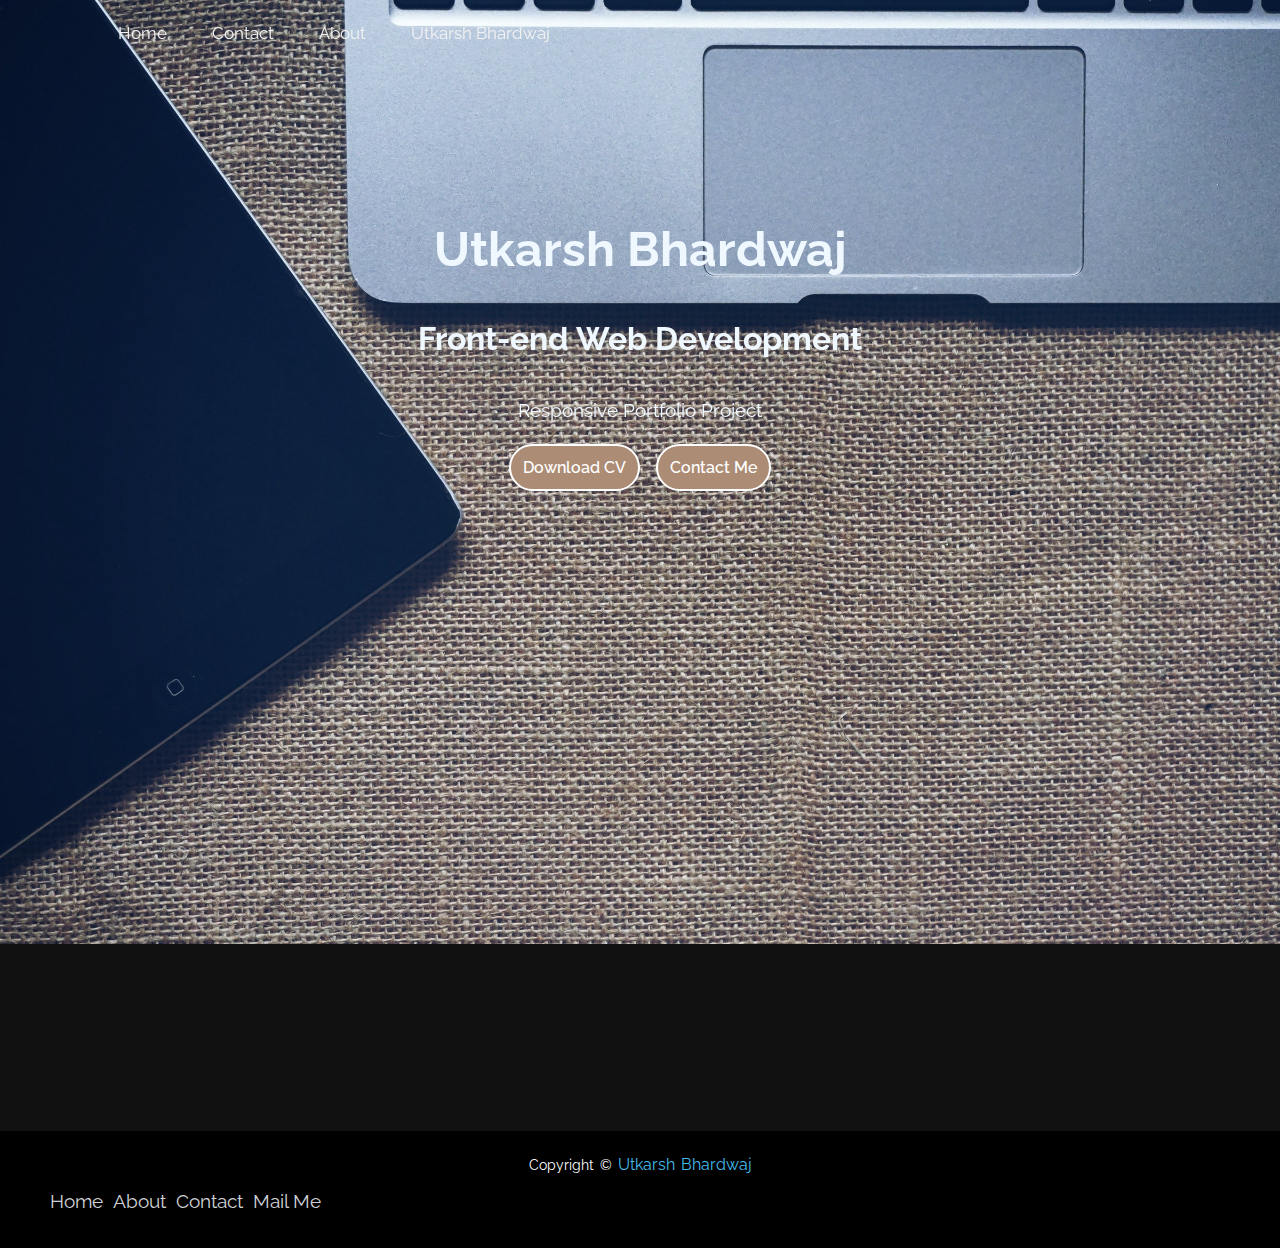
<file: index.html>
<!DOCTYPE html>
<html lang="en">
<head>
  <link href="https://unpkg.com/aos@2.3.1/dist/aos.css" rel="stylesheet">
  <link rel="apple-touch-icon" sizes="180x180" href="apple-touch-icon.png">
  <link rel="icon" type="image/png" sizes="32x32" href="favicon-32x32.png">
  <link rel="icon" type="image/png" sizes="16x16" href="favicon-16x16.png">
  <link rel="manifest" href="site.webmanifest">
    <link rel="stylesheet" href="style.css">
    <link rel="stylesheet" href="https://cdnjs.cloudflare.com/ajax/libs/font-awesome/4.7.0/css/font-awesome.min.css">
    <meta charset="UTF-8">
    <meta http-equiv="X-UA-Compatible" content="IE=edge">
    <meta name="viewport" content="width=device-width, initial-scale=1.0">
    <title>Portfolio Project</title>
</head>
<body background="bg2.jpg">
    <div class="topnav" id="myTopnav">
      <a href="index.html" data-aos="flip-up" data-aos-duration="1000">Home</a>
      <a href="contact.html"data-aos="flip-up" data-aos-duration="1000">Contact</a>
      <a href="about.html"data-aos="flip-up" data-aos-duration="1000">About</a>
        <a href="intro.html"data-aos="flip-up" data-aos-duration="1000">Utkarsh Bhardwaj</a>
         <a href="javascript:void(0);" class="icon" onclick="myFunction()">
          <i class="fa fa-bars"></i>
        </a>
      </div>
      <div class="container">
      <div>
        <div class="info">
        <h2 data-aos="fade-up" data-aos-duration="1000">Utkarsh Bhardwaj</h2>
        <h4 data-aos="fade-up" data-aos-duration="1000">Front-end Web Development</h4>
        <p data-aos="fade-up" data-aos-duration="1000">Responsive Portfolio Project</p>
        <div class="buttons">
            <a data-aos="fade-left" data-aos-duration="1000" href="UtkarshBhardwaj.pdf" target="_blank">
        <button class="btn"data-aos="fade-right" data-aos-duration="1000">Download CV</button></a>
        <a href="contact.html"><button class="btn" data-aos="fade-left" data-aos-duration="1000">Contact Me</button></a>
        </div>
    </div>
</div></div>

 <footer>
  <div class="footer-content"data-aos="fade-up" data-aos-duration="1000">
      <h3>Utkarsh Bhardwaj</h3>
      <p>This is a responsive portfolio website project made with pure html , css and js.</p>
</div>
  <div class="footer-bottom">
      <p>copyright &copy; <a href="intro.html">Utkarsh Bhardwaj</a></p>
              <div class="footer-menu">
                <ul class="f-menu">
                  <li><a href="index.html">Home</a></li>
                  <li><a href="about.html">About</a></li>
                  <li><a href="contact.html">Contact</a></li>
              <li><a href="mailto:utkarsh.bhardwaj901@gmail.com">Mail Me</a></li>
                
            </ul>
              </div>
  </div>

</footer>
<script src="https://unpkg.com/aos@2.3.1/dist/aos.js"></script>
<script>
    AOS.init();
  </script>
   <script src="index.js"></script> 
 </body>
</html>
</file>
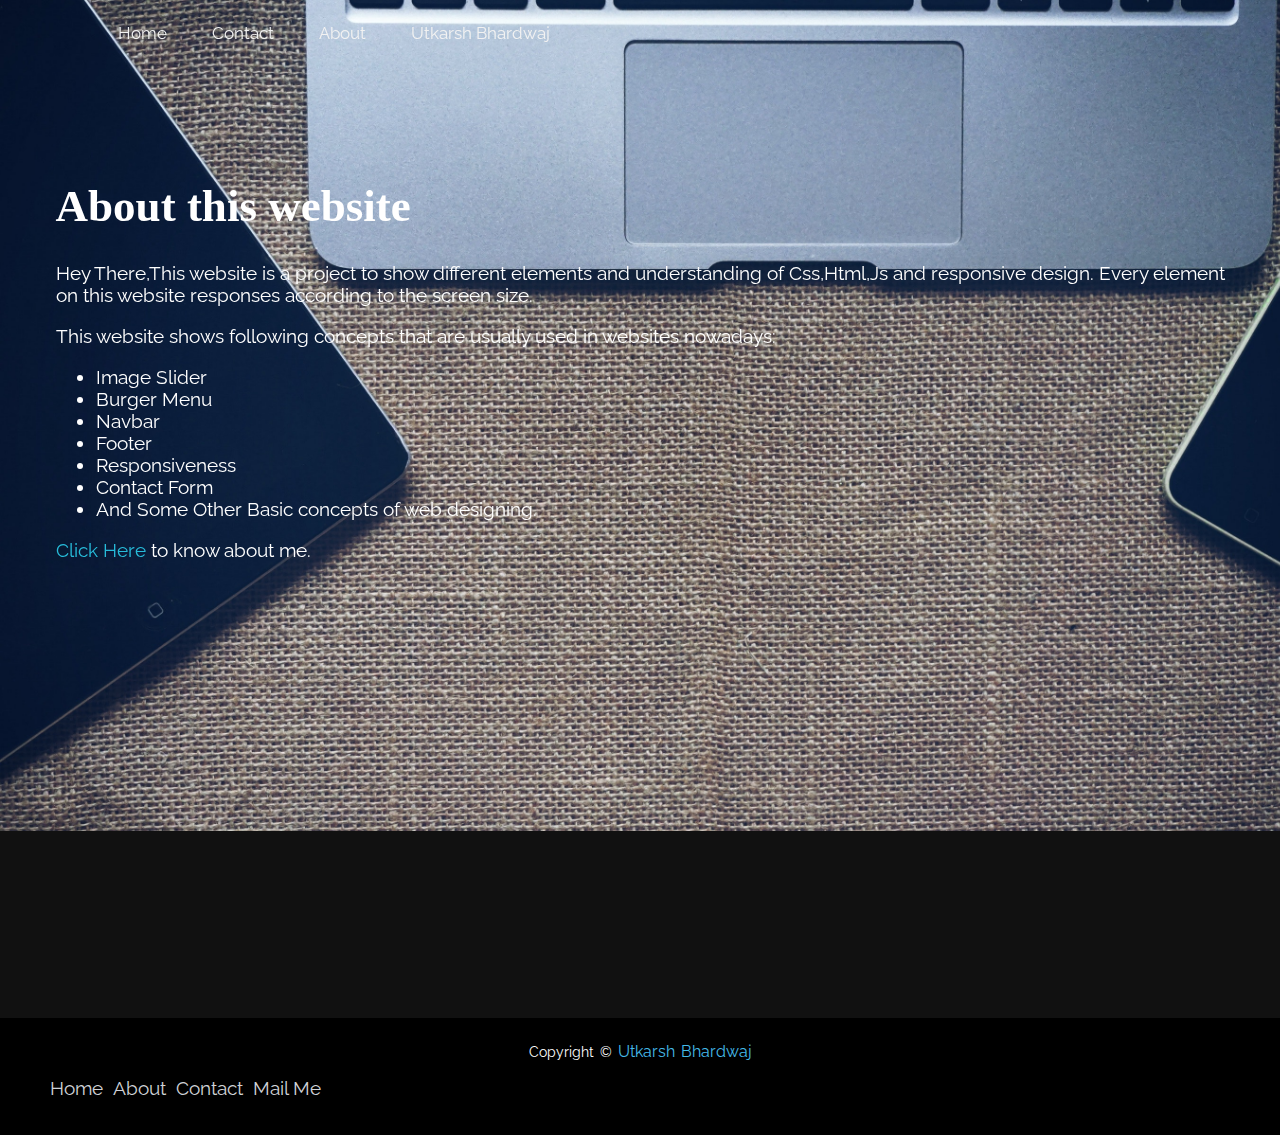
<file: about.html>
<!DOCTYPE html>
<html lang="en">
<head>
  <link href="https://unpkg.com/aos@2.3.1/dist/aos.css" rel="stylesheet">
  <link rel="apple-touch-icon" sizes="180x180" href="apple-touch-icon.png">
  <link rel="icon" type="image/png" sizes="32x32" href="favicon-32x32.png">
  <link rel="icon" type="image/png" sizes="16x16" href="favicon-16x16.png">
  <link rel="manifest" href="site.webmanifest">
    <link rel="stylesheet" href="style.css">
    <link rel="stylesheet" href="https://cdnjs.cloudflare.com/ajax/libs/font-awesome/4.7.0/css/font-awesome.min.css">
    <meta charset="UTF-8">
    <meta http-equiv="X-UA-Compatible" content="IE=edge">
    <meta name="viewport" content="width=device-width, initial-scale=1.0">
    <title>About</title>
</head>
<body background="bg2.jpg">
  <div class="topnav" id="myTopnav">
    <a href="index.html" data-aos="flip-up" data-aos-duration="1000">Home</a>
    <a href="contact.html"data-aos="flip-up" data-aos-duration="1000">Contact</a>
    <a href="about.html"data-aos="flip-up" data-aos-duration="1000">About</a>
      <a href="intro.html"data-aos="flip-up" data-aos-duration="1000">Utkarsh Bhardwaj</a>
     <a href="javascript:void(0);" class="icon" onclick="myFunction()">
      <i class="fa fa-bars"></i>
    </a>
  </div>
  <div class="data1">
    <h1 data-aos="fade-up">About this website</h1>
<p data-aos="fade-right">Hey There,This website is a project to show different elements and understanding of Css,Html,Js and responsive design.
Every element on this website responses according to the screen size.</p>
<p data-aos="fade-left">
  This website shows following concepts that are usually used in websites nowadays:
<ul>
  <li data-aos="flip-down" data-aos-duration="1000">Image Slider</li>
  <li data-aos="flip-up" data-aos-duration="1000">Burger Menu</li>
  <li data-aos="flip-up" data-aos-duration="1000">Navbar</li>
  <li data-aos="flip-down" data-aos-duration="1000">Footer</li>
  <li data-aos="flip-up" data-aos-duration="1000">Responsiveness</li>
  <li data-aos="flip-down" data-aos-duration="1000">Contact Form</li>
  <li data-aos="zoom-in" data-aos-duration="1000">And Some Other Basic concepts of web designing.</li>
</ul></p>
<p data-aos="fade-up" data-aos-duration="1000"><a href="intro.html">Click Here</a> to know about me.</p>
</div>

<footer>
  <div class="footer-content" data-aos="fade-up" data-aos-duration="1000">
      <h3>Utkarsh Bhardwaj</h3>
      <p>This is a responsive portfolio website project made with pure html , css and js.</p>
</div>
  <div class="footer-bottom">
      <p>copyright &copy; <a href="intro.html">Utkarsh Bhardwaj</a></p>
              <div class="footer-menu">
                <ul class="f-menu">
                  <li><a href="index.html">Home</a></li>
                  <li><a href="about.html">About</a></li>
                  <li><a href="contact.html">Contact</a></li>
              <li><a href="mailto:utkarsh.bhardwaj901@gmail.com">Mail Me</a></li>
                
            </ul>
              </div>
  </div>

</footer>
<script src="index.js"></script> 
<script src="https://unpkg.com/aos@2.3.1/dist/aos.js"></script>
<script>
    AOS.init();
  </script>
 </body>
</html>
</file>
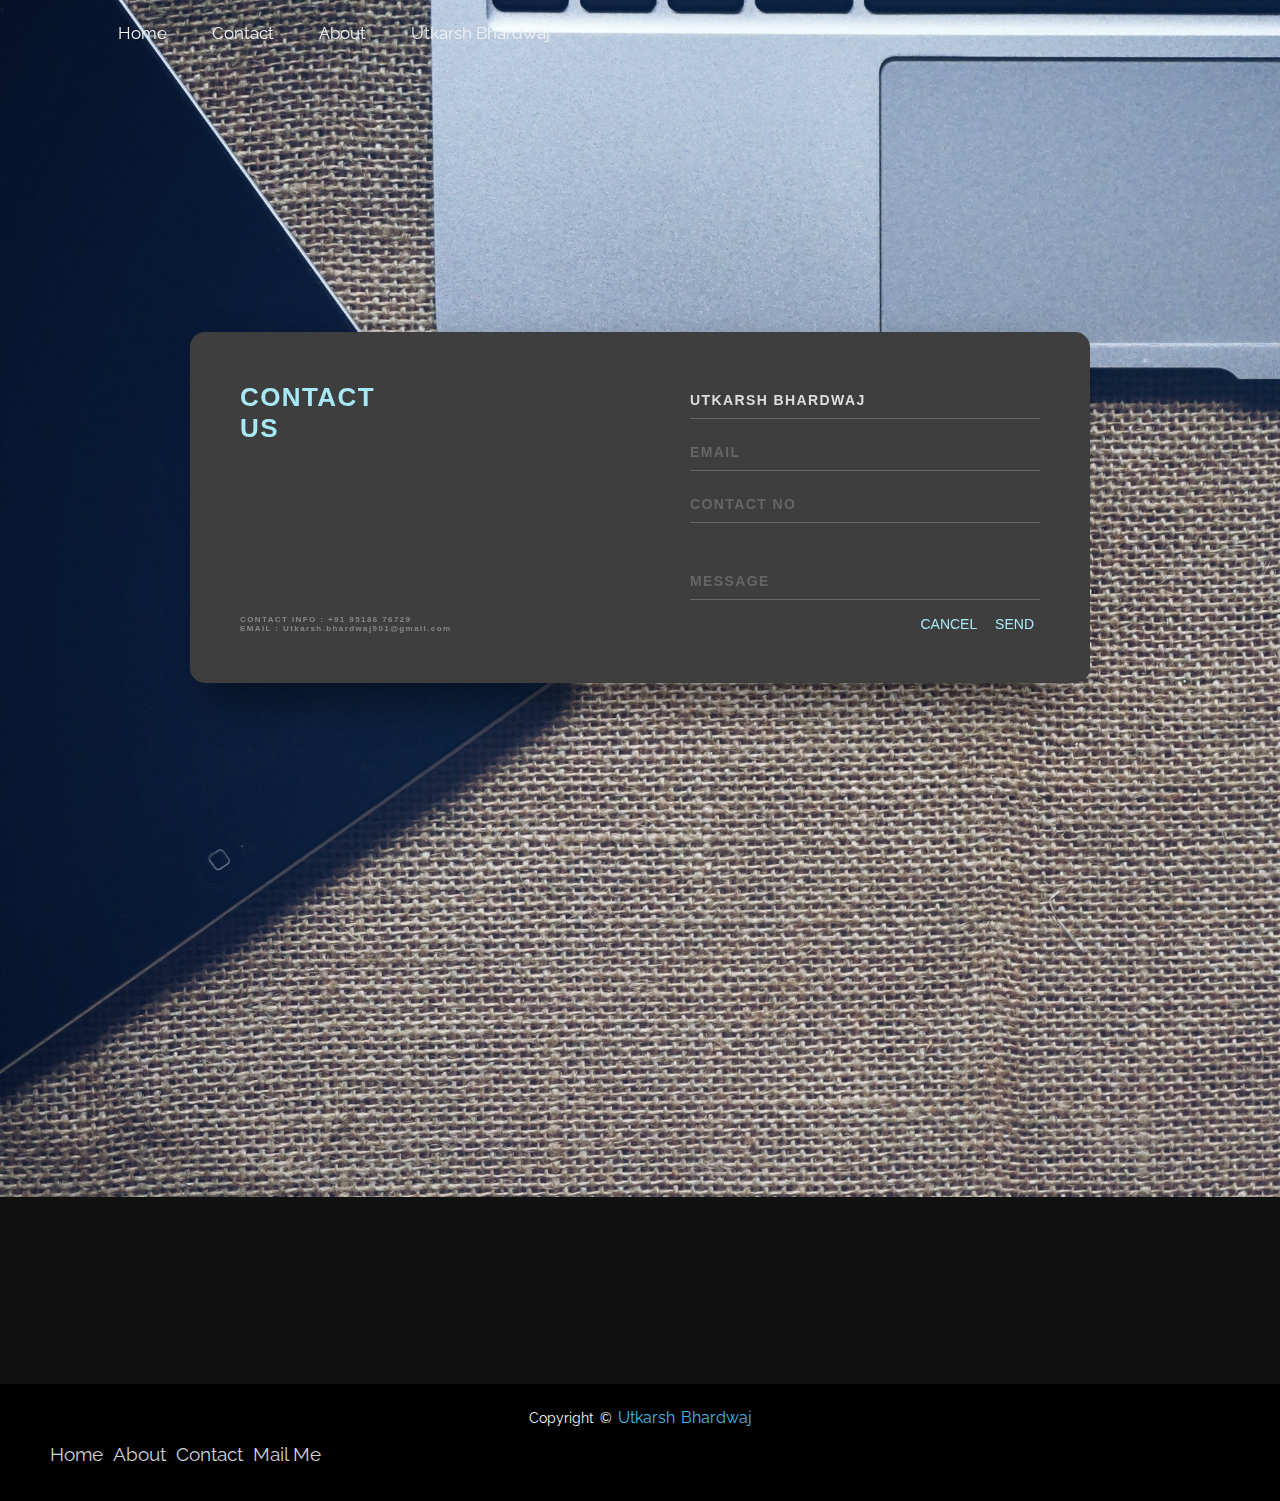
<file: contact.html>
<!DOCTYPE html>
<html lang="en">
<head>
  <link href="https://unpkg.com/aos@2.3.1/dist/aos.css" rel="stylesheet">
  <link rel="apple-touch-icon" sizes="180x180" href="apple-touch-icon.png">
  <link rel="icon" type="image/png" sizes="32x32" href="favicon-32x32.png">
  <link rel="icon" type="image/png" sizes="16x16" href="favicon-16x16.png">
  <link rel="manifest" href="site.webmanifest">
    <link rel="stylesheet" href="style.css">
    <link rel="stylesheet" href="https://cdnjs.cloudflare.com/ajax/libs/font-awesome/4.7.0/css/font-awesome.min.css">
    <meta charset="UTF-8">
    <meta http-equiv="X-UA-Compatible" content="IE=edge">
    <meta name="viewport" content="width=device-width, initial-scale=1.0">
     <title>Contact</title>
</head>
<body background="bg2.jpg">
  <div class="topnav" id="myTopnav">
    <a href="index.html" data-aos="flip-up" data-aos-duration="1000">Home</a>
    <a href="contact.html"data-aos="flip-up" data-aos-duration="1000">Contact</a>
    <a href="about.html"data-aos="flip-up" data-aos-duration="1000">About</a>
      <a href="intro.html"data-aos="flip-up" data-aos-duration="1000">Utkarsh Bhardwaj</a>
    <a href="javascript:void(0);" class="icon" onclick="myFunction()">
      <i class="fa fa-bars"></i>
    </a>
  </div>
<!-- contact form -->
        <div class="background" data-aos="flip-right" data-aos-duration="1000">
            <div class="container">
              <div class="screen">
                <div class="screen-body">
                  <div class="screen-body-item left">
                    <div class="app-title">
                      <span>CONTACT</span>
                      <span>US</span>
                    </div>
                    <div class="app-contact">CONTACT INFO : +91 95186 76729<br> EMAIL : Utkarsh.bhardwaj901@gmail.com</div>
                  </div>
                  <div class="screen-body-item">
                    <div class="app-form">
                      <div class="app-form-group">
                        <input class="app-form-control" placeholder="NAME" value="Utkarsh Bhardwaj">
                      </div>
                      <div class="app-form-group">
                        <input class="app-form-control" placeholder="EMAIL">
                      </div>
                      <div class="app-form-group">
                        <input class="app-form-control" placeholder="CONTACT NO">
                      </div>
                      <div class="app-form-group message">
                        <input class="app-form-control" placeholder="MESSAGE">
                      </div>
                      <div class="app-form-group buttons">
                        <button class="app-form-button">CANCEL</button>
                        <a href="mailto:utkarsh.bhardwaj901@gmail.com"><button class="app-form-button">SEND</button></a>
                      </div>
                    </div>
                  </div>
                </div>
              </div>
            </div>
          </div>
          
      </div>

<footer>
  <div class="footer-content"data-aos="flip-up" data-aos-duration="1000">
      <h3>Utkarsh Bhardwaj</h3>
      <p>This is a responsive portfolio website project made with pure html , css and js.</p>
</div>
  <div class="footer-bottom">
      <p>copyright &copy; <a href="intro.html">Utkarsh Bhardwaj</a></p>
              <div class="footer-menu">
                <ul class="f-menu">
                  <li><a href="index.html">Home</a></li>
                  <li><a href="about.html">About</a></li>
                  <li><a href="contact.html">Contact</a></li>
              <li><a href="mailto:utkarsh.bhardwaj901@gmail.com">Mail Me</a></li>
                
            </ul>
              </div>
  </div>

</footer>
<script src="index.js"></script> 
<script src="https://unpkg.com/aos@2.3.1/dist/aos.js"></script>
<script>
    AOS.init();
  </script>
 </body>
</html>
</file>
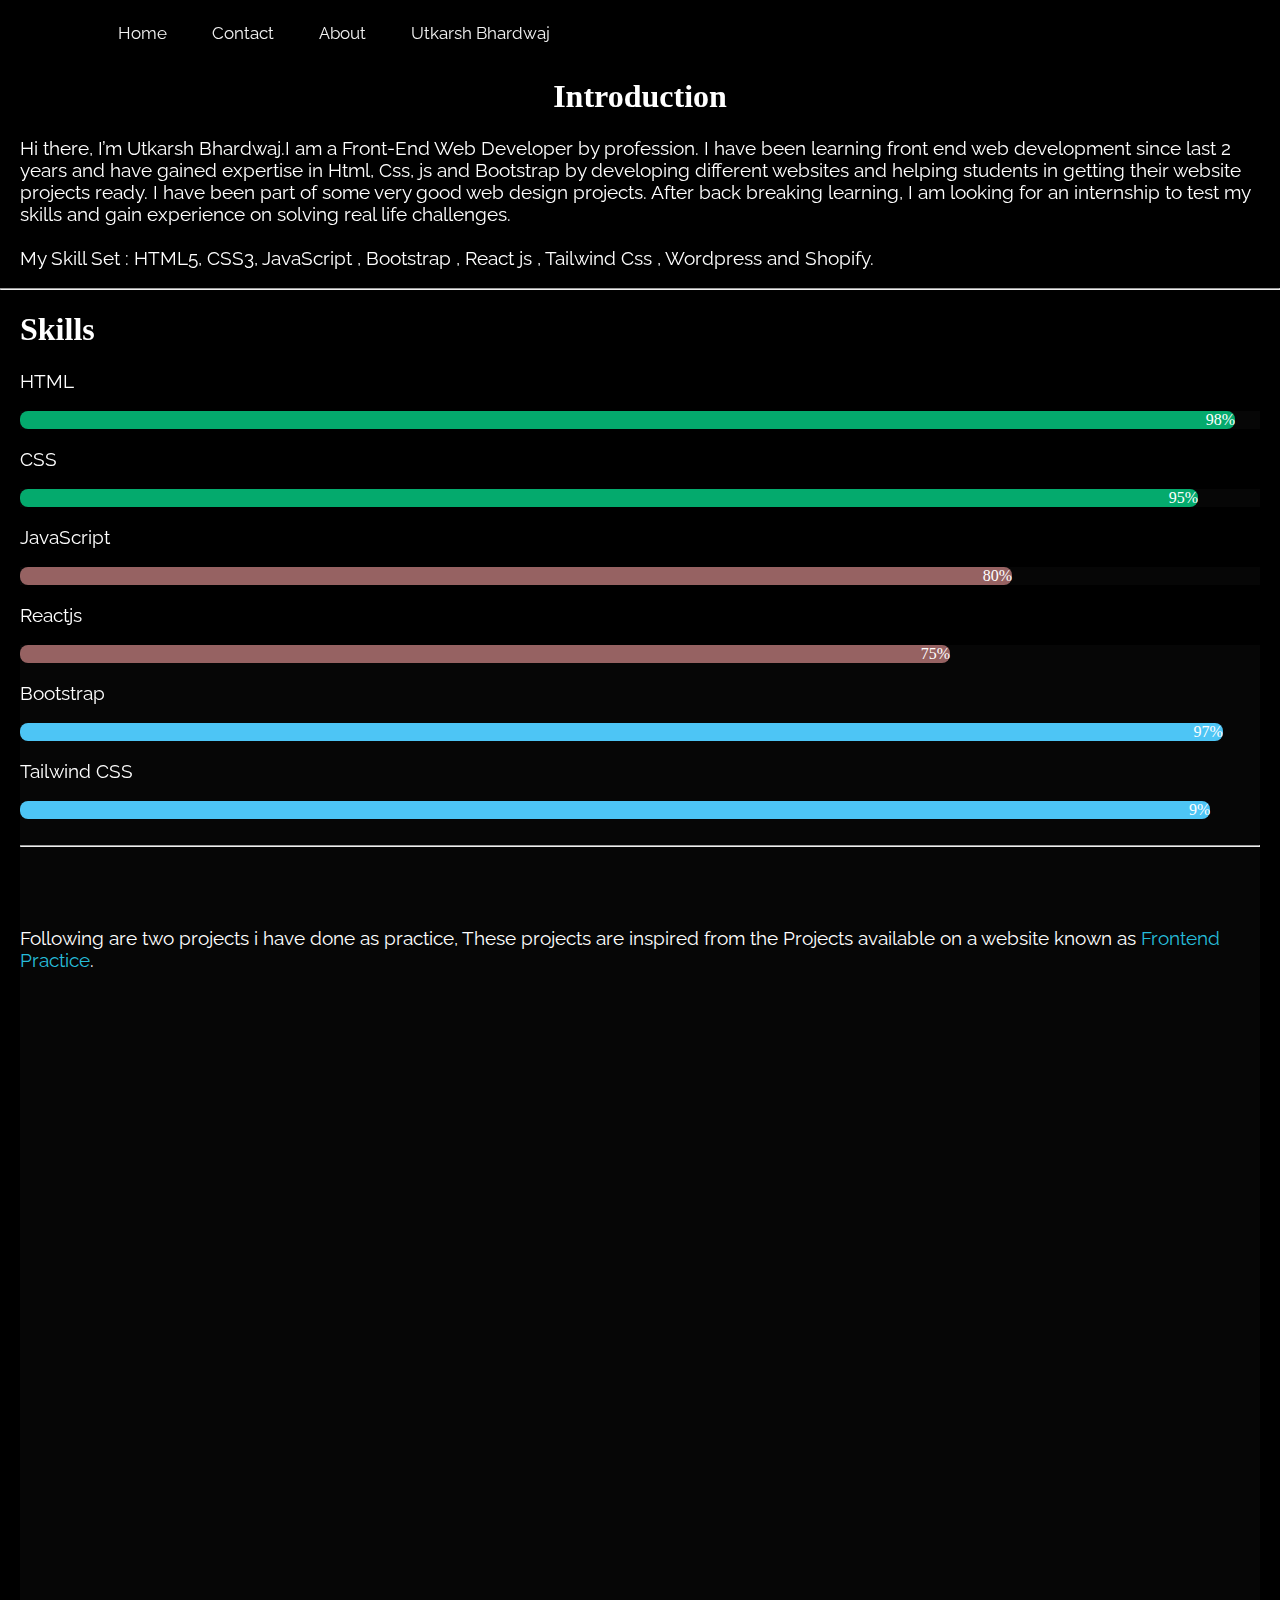
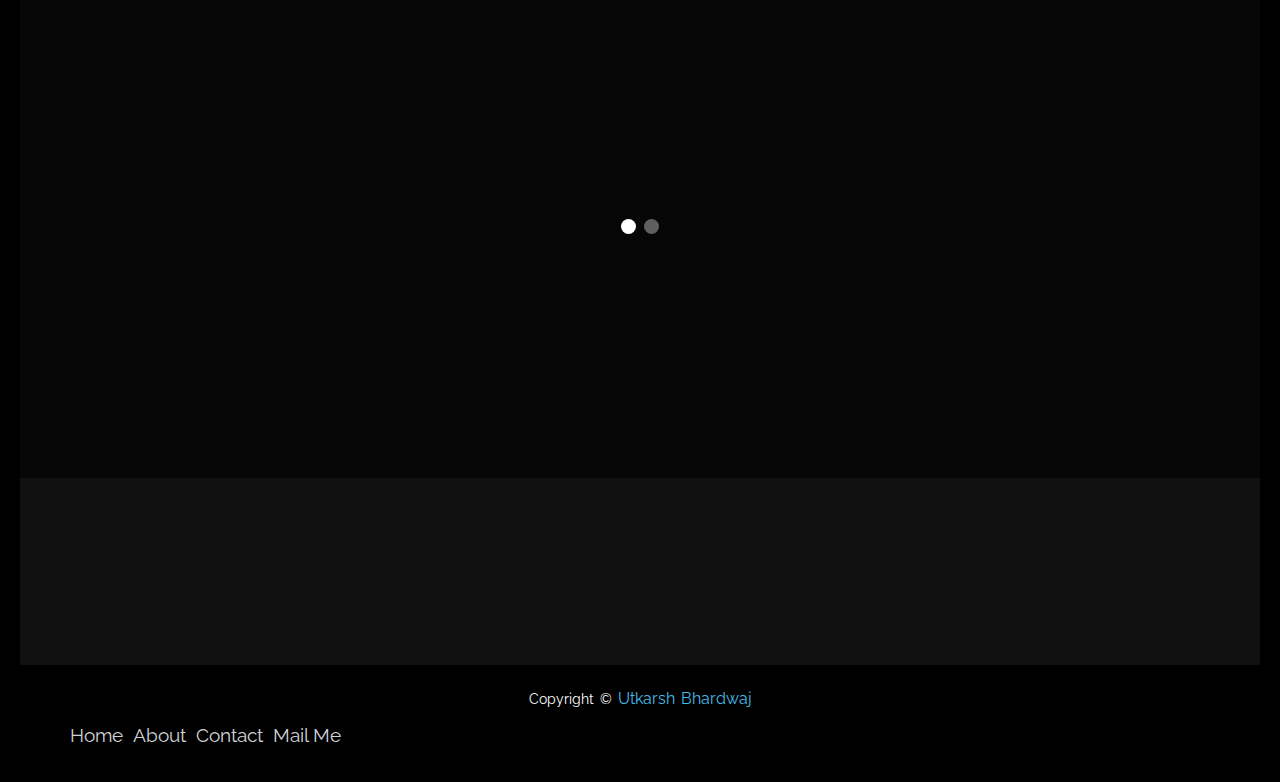
<file: intro.html>
<!DOCTYPE html>
<html lang="en">
<head>
  <link href="https://unpkg.com/aos@2.3.1/dist/aos.css" rel="stylesheet">
  <link rel="apple-touch-icon" sizes="180x180" href="apple-touch-icon.png">
  <link rel="icon" type="image/png" sizes="32x32" href="favicon-32x32.png">
  <link rel="icon" type="image/png" sizes="16x16" href="favicon-16x16.png">
  <link rel="manifest" href="site.webmanifest">
    <link rel="stylesheet" href="style.css">
    <link rel="stylesheet" href="https://cdnjs.cloudflare.com/ajax/libs/font-awesome/4.7.0/css/font-awesome.min.css">
    <meta charset="UTF-8">
    <meta http-equiv="X-UA-Compatible" content="IE=edge">
    <meta name="viewport" content="width=device-width, initial-scale=1.0">
    <title>Utkarsh Bhardwaj</title>
</head>
<body class="intro">
  <div class="topnav" id="myTopnav">
    <a href="index.html" data-aos="flip-up" data-aos-duration="1000">Home</a>
    <a href="contact.html"data-aos="flip-up" data-aos-duration="1000">Contact</a>
    <a href="about.html"data-aos="flip-up" data-aos-duration="1000">About</a>
      <a href="intro.html"data-aos="flip-up" data-aos-duration="1000">Utkarsh Bhardwaj</a>
    <a href="javascript:void(0);" class="icon" onclick="myFunction()">
        <i class="fa fa-bars"></i>
      </a>
    </div>
    <div class="data">
      <h1 data-aos="zoom-in" data-aos-duration="1000">Introduction</h1>
      <p data-aos="zoom-out" data-aos-duration="1000">Hi there, I’m Utkarsh Bhardwaj.I am  a Front-End Web Developer by profession. I have been learning front end web development since last 2 years and have gained expertise in Html, Css, js and Bootstrap by developing different websites and helping students in getting their website projects ready. I have been part of some very good web design projects. After back breaking learning, I am looking for an internship to  test my skills and gain experience on solving real life challenges.<br>
<br>My Skill Set : HTML5, CSS3, JavaScript , Bootstrap , React js ,  Tailwind Css , Wordpress and Shopify.<br>
    </div>
 <hr> 
</div>
<div class="skillcontainer">
<h1 data-aos="fade-right" data-aos-duration="1000">Skills</h1>

<p data-aos="fade-right" data-aos-duration="1000">HTML</p>
<div class="container2">
  <div class="skills html">98%</div>
</div>

<p data-aos="fade-right" data-aos-duration="1000">CSS</p>
<div class="container2">
  <div class="skills css">95%</div>
</div>

<p data-aos="fade-right" data-aos-duration="1000">JavaScript</p>
<div class="container2">
  <div class="skills js">80%</div>
</div>

<p data-aos="fade-right" data-aos-duration="1000">Reactjs</p>
<div class="container2">
  <div class="skills Reactjs">75%</div>
  <p data-aos="fade-right" data-aos-duration="1000">Bootstrap</p>
<div class="container2">
  <div class="skills Bootstrap">97%</div>
  <p data-aos="fade-right" data-aos-duration="1000">Tailwind CSS</p>
<div class="container2">
  <div class="skills Tailwind">9%</div>
</div>
</div><br>
<hr>
<h1 data-aos="fade-right" data-aos-duration="1000">Projects</h1>
  <p>Following are two projects i have done as practice, These projects are inspired from the Projects available on a website known as <a href="https://www.frontendpractice.com/">Frontend Practice</a>.</p>
<div class="slideContainer"data-aos="flip-up" data-aos-duration="1000">
  <div class="Slide">
  <img src="project.jpg">
  </div>
  <div class="Slide">
  <img src="project2.jpg" />
  
  </div>
  
  <a class="prevBtn">&#10094;</a>
  <a class="nextBtn">&#10095;</a>
  </div>
  <br />
  <div style="text-align:center">
  <span class="Navdot" onclick="currentSlide(1)"></span>
  <span class="Navdot" onclick="currentSlide(2)"></span>
  </div>

  
 <footer>
  <div class="footer-content" data-aos="fade-up" data-aos-duration="1000">
      <h3>Utkarsh Bhardwaj</h3>
      <p>This is a responsive portfolio website project made with pure html , css and js.</p>
</div>
  <div class="footer-bottom">
      <p>copyright &copy; <a href="intro.html">Utkarsh Bhardwaj</a></p>
              <div class="footer-menu">
                <ul class="f-menu">
                  <li><a href="index.html">Home</a></li>
                  <li><a href="about.html">About</a></li>
                  <li><a href="contact.html">Contact</a></li>
              <li><a href="mailto:utkarsh.bhardwaj901@gmail.com">Mail Me</a></li>
                
            </ul>
              </div>
  </div>

</footer>
<script src="index.js"></script>
<script src="https://unpkg.com/aos@2.3.1/dist/aos.js"></script>
<script>
    AOS.init();
  </script>
 </body>
</html>
</file>
<file: style.css>
/*import*/
@import url("https://fonts.googleapis.com/css2?family=Raleway&display=swap");
/*navbar*/
body {
  width: 100%;
  height: 100%;
  margin: 0;
  background-size: cover;
  background-repeat: no-repeat;
}
a{
  text-decoration: none;
  color: #27bcda;
}
p{
  font-size: 19px;
  font-family: "Raleway", sans-serif;
}
li{
  font-size: 19px;
  font-family: "Raleway", sans-serif;
}
.topnav {
  margin-top:1vh;
  overflow: hidden;
  margin-left:7vw;
}
.topnav a {
  margin-left:1vw;
  float: left;
  display: block;
  color: #f2f2f2;
  text-align: center;
  padding: 14px 16px;
  font-family: "Raleway", sans-serif;
  text-decoration: none;
  font-size: 17px;
  filter: none;
  border-radius:107px ;
}

.topnav a:hover {
  background-color:rgb(121,117,114);
  color: rgb(255, 255, 255);
}

.topnav a.active {
  background-color:rgb(121,117,114);
  color: rgb(255, 255, 255);
}

.topnav .icon {
  display: none;
}

@media screen and (max-width: 600px) {
  .topnav a:not(:first-child) {
    display: none;
  }
  .topnav a.icon {
    float: right;
    display: block;
  }
}

@media screen and (max-width: 600px) {
  .topnav.responsive {
    position: relative;
  }
  .topnav.responsive .icon {
    position: absolute;
    right: 0;
    top: 0;
  }
  .topnav.responsive a {
    float: none;
    display: block;
    text-align: left;
  }
}
/*footer*/
footer {
  position: relative;
  bottom: 0;
  top: 240px;
  left: 0;
  right: 0;
  background: #111;
  height: auto;
  padding-top: 8px;
  color: #fff;
}
.footer-content {
  display: flex;
  align-items: center;
  justify-content: center;
  flex-direction: column;
  text-align: center;
}
.footer-content h3 {
  font-size: 2.1rem;
  font-weight: 500;
  text-transform: capitalize;
  line-height: 3rem;
}
.footer-content p {
  padding-left:3vh;
  padding-right:3vh;
  max-width: 500px;
  margin: 8px auto;
  line-height: 18px;
  font-size: 14px;
  color: #cacdd2;
  padding-bottom: 12px;
}
.footer-bottom {
  background: #000;

  padding: 10px;
  padding-bottom: 20px;
  text-align: center;
}
.footer-bottom p {
  font-size: 14px;
  word-spacing: 2px;
  text-transform: capitalize;
}
.footer-bottom p a {
  color: #44bae8;
  font-size: 16px;
  text-decoration: none;
}
.footer-bottom span {
  text-transform: uppercase;
  opacity: 0.4;
  font-weight: 200;
}
.footer-menu {
text-align: center;
  background: #000;
}
.footer-menu ul {
  display: flex;
  list-style: none;
}
.footer-menu ul li {
  text-align: center;
  padding-right: 10px;
}
.footer-menu ul li a {
  color: #cfd2d6;
  text-decoration: none;
}
.footer-menu ul li a:hover {
  color: rgb(121,117,114);
}

@media (max-width: 500px) {
  .footer-menu ul {
    display: flex;
    margin-top: 8px;
    margin-bottom: 18px;
  }
}
/*intro*/
.intro{
  background-color: black;
}
/*data*/
.info {
  margin-top: 16vh;
  padding-bottom:21vh;
  font-size: xx-large;
  text-align: center;
  font-family: "Raleway", sans-serif;
  color: aliceblue;
  height: fit-content;
}
.btn {
  background-color: rgb(172, 140, 116);
  border-radius: 108px;
  color: white;
  padding: 12px;
  margin: 4px;
  font-weight: 550;
  font-size: 16px;
  border: 2px white solid;
  font-family: "Raleway", sans-serif;
}
.btn:hover {
  border: 2px rgb(158, 228, 247) solid;
  font-size: 17px;
}
/*form*/
input {
  font-family: "Montserrat", sans-serif;
  font-weight: 700;
  letter-spacing: 1.4px;
}

.background {
  display: flex;
  min-height: 100vh;
}

.container {
  flex: 0 1 900px;
  margin: auto;
  padding: 20px;
}

.screen {
  position: relative;
  background: #3e3e3e;
  border-radius: 15px;
}

.screen:after {
  content: "";
  display: block;
  position: absolute;
  top: 0;
  left: 20px;
  right: 20px;
  bottom: 0;
  border-radius: 15px;
  box-shadow: 0 20px 40px rgba(0, 0, 0, 0.4);
  z-index: -1;
}
.screen-body {
  display: flex;
}

.screen-body-item {
  flex: 1;
  padding: 50px;
}

.screen-body-item.left {
  display: flex;
  flex-direction: column;
}

.app-title {
  display: flex;
  flex-direction: column;
  position: relative;
  color: #a7e9f6;
  font-size: 26px;
  font-family: "Montserrat", sans-serif;
  font-weight: 700;
  letter-spacing: 1.4px;
}

.app-contact {
  margin-top: auto;
  font-size: 8px;
  color: #888;
  font-family: "Montserrat", sans-serif;
  font-weight: 700;
  letter-spacing: 1.4px;
}

.app-form-group {
  margin-bottom: 15px;
}

.app-form-group.message {
  margin-top: 40px;
}

.app-form-group.buttons {
  margin-bottom: 0;
  text-align: right;
  font-family: "Montserrat", sans-serif;
  font-weight: 700;
  letter-spacing: 1.4px;
}
.app-form-control {
  width: 100%;
  padding: 10px 0;
  background: none;
  border: none;
  border-bottom: 1px solid #666;
  color: #ddd;
  font-size: 14px;
  text-transform: uppercase;
  outline: none;
  transition: border-color 0.2s;
}

.app-form-control::placeholder {
  color: #666;
}

.app-form-control:focus {
  border-bottom-color: #ddd;
}

.app-form-button {
  background: none;
  border: none;
  color: #a7e9f6;
  font-size: 14px;
  cursor: pointer;
  outline: none;
}

.app-form-button:hover {
  color: #a0eaf9cc;
}
@media screen and (max-width: 520px) {
  .screen-body {
    flex-direction: column;
  }

  .screen-body-item.left {
    margin-bottom: 30px;
  }

  .app-title {
    flex-direction: row;
  }

  .app-title span {
    margin-right: 12px;
  }

  .app-title:after {
    display: none;
  }
}

@media screen and (max-width: 600px) {
  .screen-body {
    padding: 40px;
  }

  .screen-body-item {
    padding: 0;
  }
}
/*intro style*/

.data{
  color: white;
}
.data h1{
  text-align: center;
}
.data p{
  font-size: 19px;
  padding-left: 20px;
  padding-right: 20px;
font-family: "Raleway", sans-serif;
}
/*skillbar*/
.container2{
  width: 100%;
  background-color: #ddd;
}

.skills {
  border-radius: 8px;
  text-align: right;
 color: white;
}

.html {
  width: 98%; 
  background-color: #04AA6D;
}
.css {
  width: 95%; 
  background-color: #04AA6D;
}
.js {
  width: 80%; 
  background-color: #f9a1a198;
}
.Reactjs {
  width: 75%;
  background-color: #f9a1a198;
}
.Bootstrap {
  width: 97%;
  background-color: #4dc5f5;
}
.Tailwind{
  width:96%;
  background-color: #4dc5f5;
}
.container2 {
  width: 100%; 
  background-color: rgb(6, 6, 6); 
}
.skillcontainer p {
  color: white;
}
.skillcontainer{
  margin-left: 20px;
  margin-right: 20px;
  color: white;
}
/*slider*/
.Slide {
  border: 1px rgb(243, 9, 9) solid;
  display: none;
  }
  img {
  vertical-align: middle;
  width: 100%;
  
  }
  .slideContainer {
    padding-top: 50px;
  max-width: 600px;
  position: relative;
  margin: auto;
  }
  .prevBtn,
  .nextBtn {
    cursor: pointer;
  position: absolute;
  top: 50%;
  width: auto;
  padding: 10px;
  background-color: #636363;
  color: rgb(255, 255, 255);
  font-weight: bolder;
  font-size: 18px;
  }
  .nextBtn {
  right: 0;
  }
  .Navdot {
  cursor: pointer;
  height: 15px;
  width: 15px;
  margin: 0 2px;
  background-color: rgba(251, 251, 251, 0.363);
  border-radius: 50%;
  display: inline-block;
  transition: background-color 0.6s ease;
  }
  .selected,
  .Navdot:hover {
  
  background-color: #fffdfd;
  }
  @media only screen and (max-width: 450px) {
  .prevBtn,
  .nextBtn,
  .Caption {
  font-size: 16px;
  }
  }
/*about*/
.data1{
  padding-top:7vh;
  padding-left:2vw;
  color: white;
  margin: 30px 30px 30px 30px;
}
.data1 h1{
  font-size: 45px;
}
</file>
